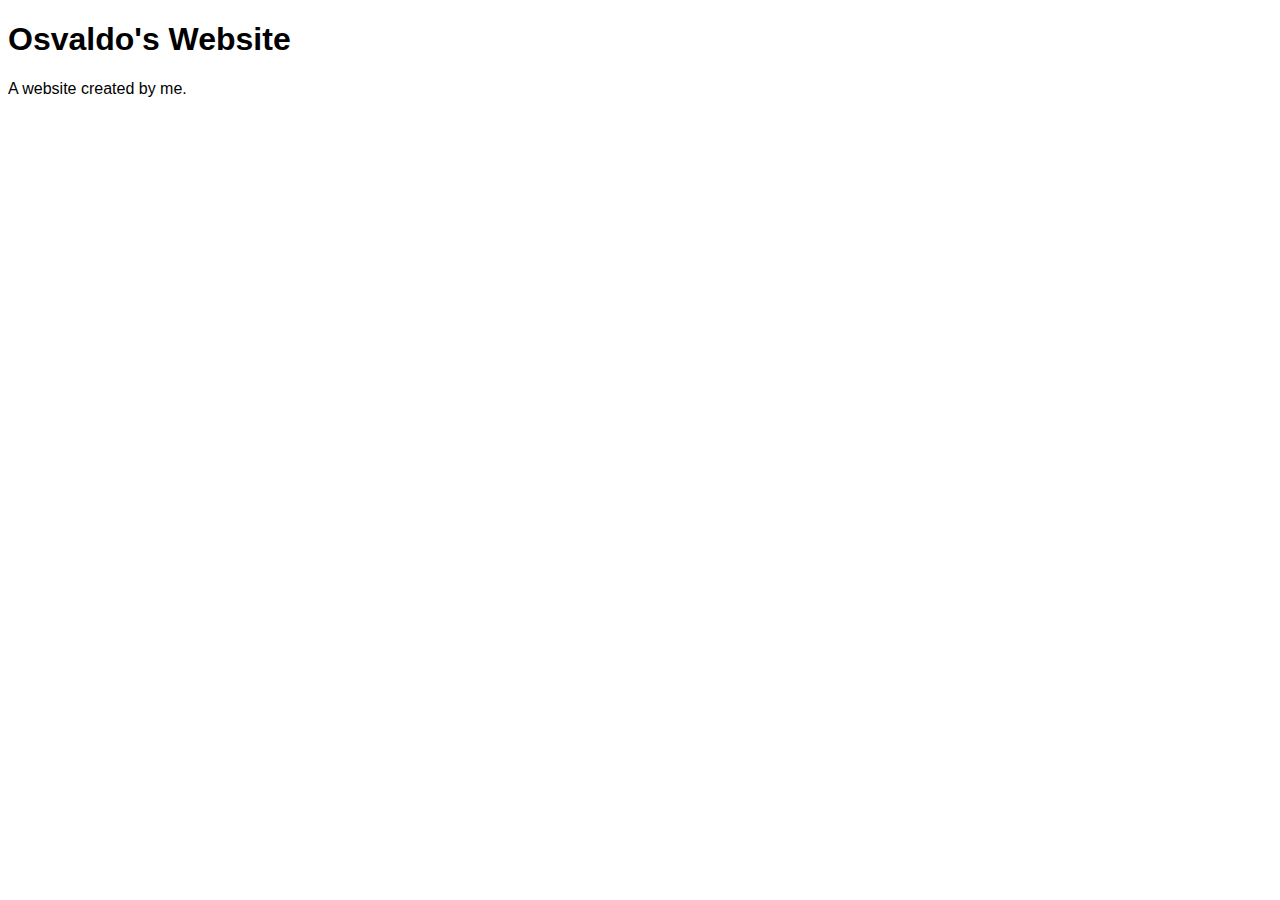
<file: pat-main/lesson0.html>
<!DOCTYPE html>
<html lang="en">

  <head>
    <title>Lesson 0</title>
    <meta charset="UTF-8">
    <meta name="viewport" content="width=device-width, initial-scale=1">
    <style>
      body {
        font-family: Arial, Helvetica, sans-serif;
      }
    </style>
  </head>

  <body>
    <h1>Osvaldo's Website</h1>
    <p>A website created by me.</p>
  </body>
  
</html>
</file>
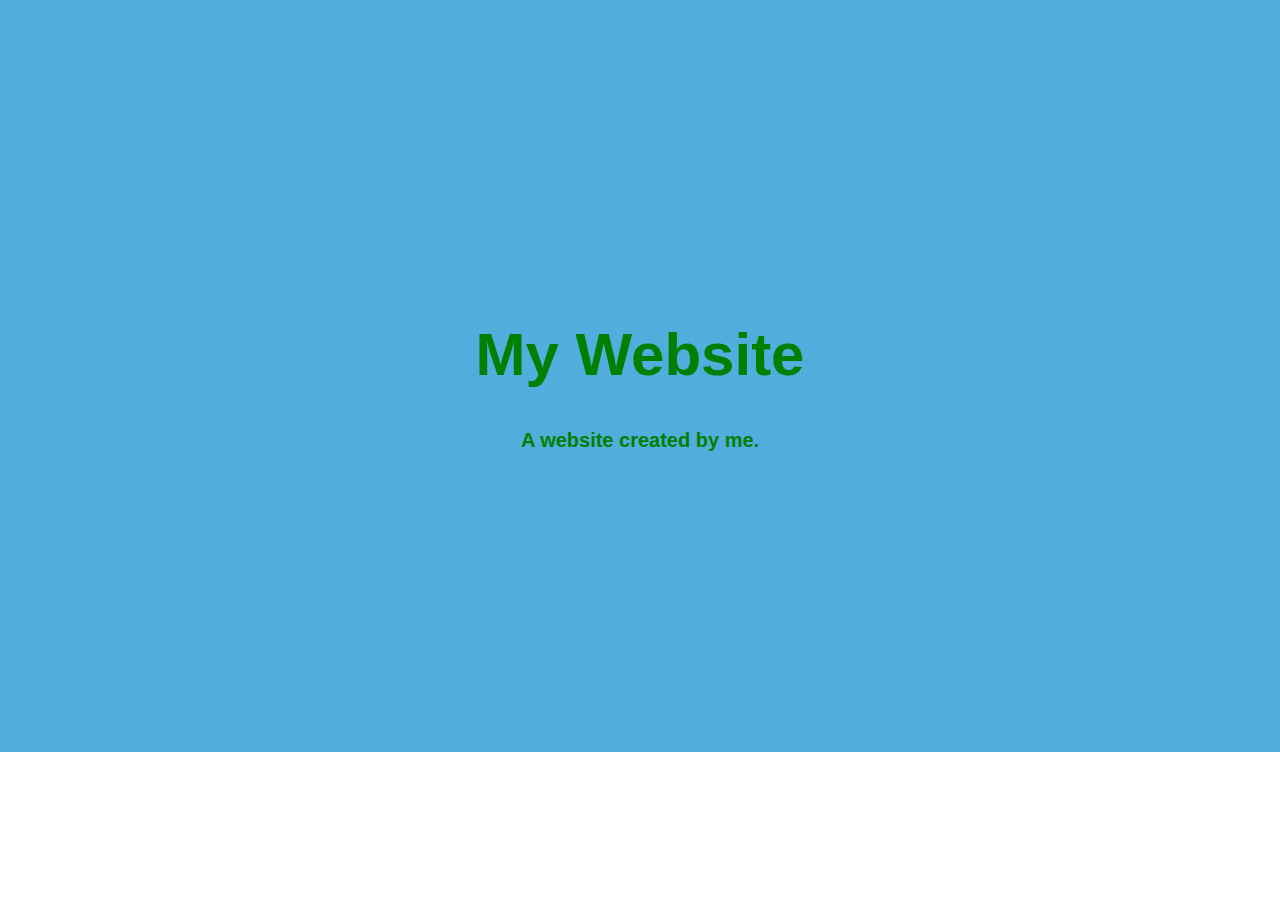
<file: pat-main/lesson1.html>
<!DOCTYPE html>
<html lang="en">

  <head>
    <title>Lesson 1</title>
    <meta charset="UTF-8">
    <meta name="viewport" content="width=device-width, initial-scale=1">
    <link href="styles/stylesheet1.css" rel="stylesheet">
  </head>

  <body>
    <div class="header">
      <h1>My Website</h1>
      <p>A website created by me.</p>
    </div>
  </body>

</html>
</file>
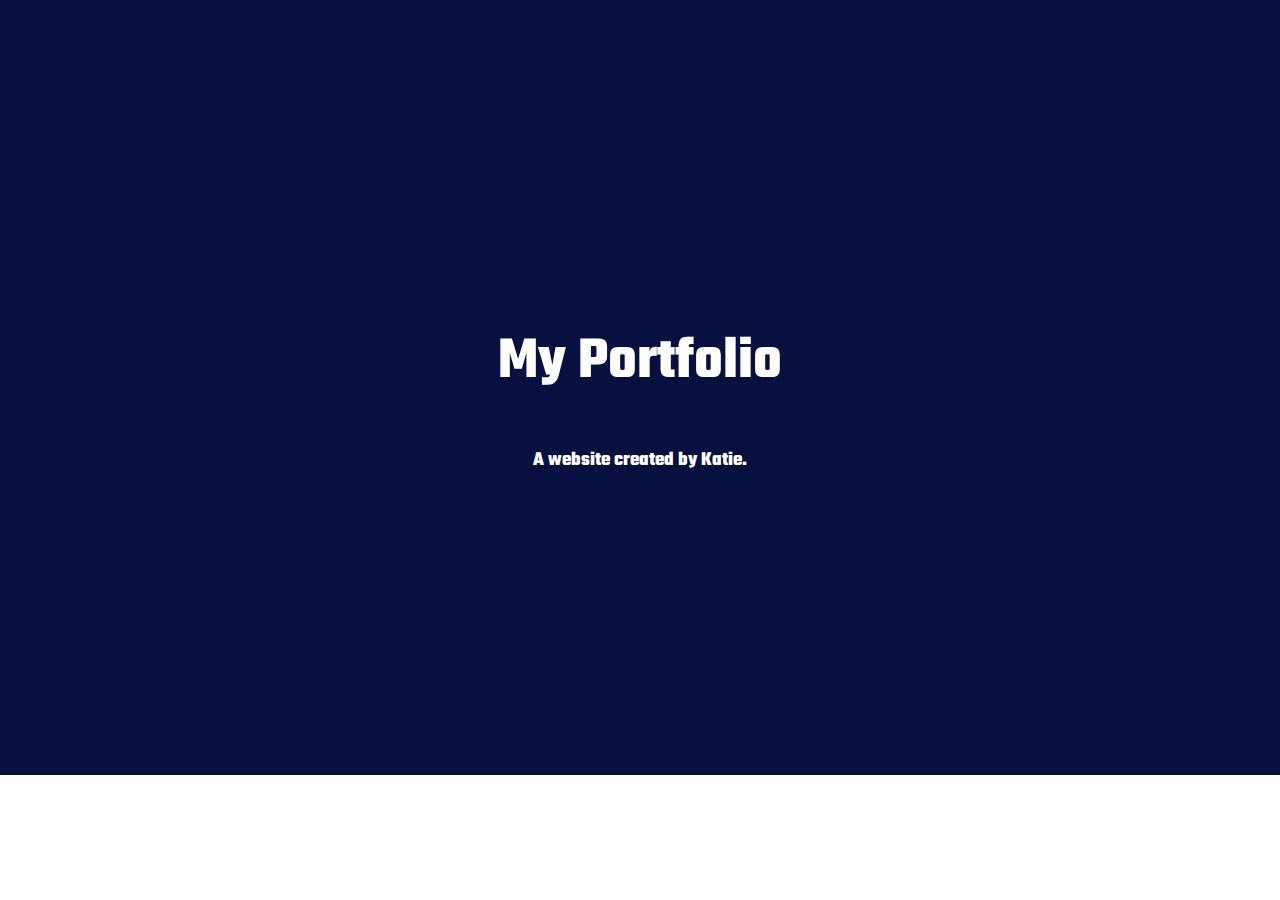
<file: pat-main/lesson2.html>
<!DOCTYPE html>
<html lang="en">

  <head>
    <title>Lesson 2</title>
    <meta charset="UTF-8">
    <meta name="viewport" content="width=device-width, initial-scale=1">
    <link href="styles/stylesheet2.css" rel="stylesheet">
  </head>

  <body>
    <div class="header">
      <h1>My Portfolio</h1>
      <p>A website created by Katie.</p>
    </div>
  </body>

</html>
</file>
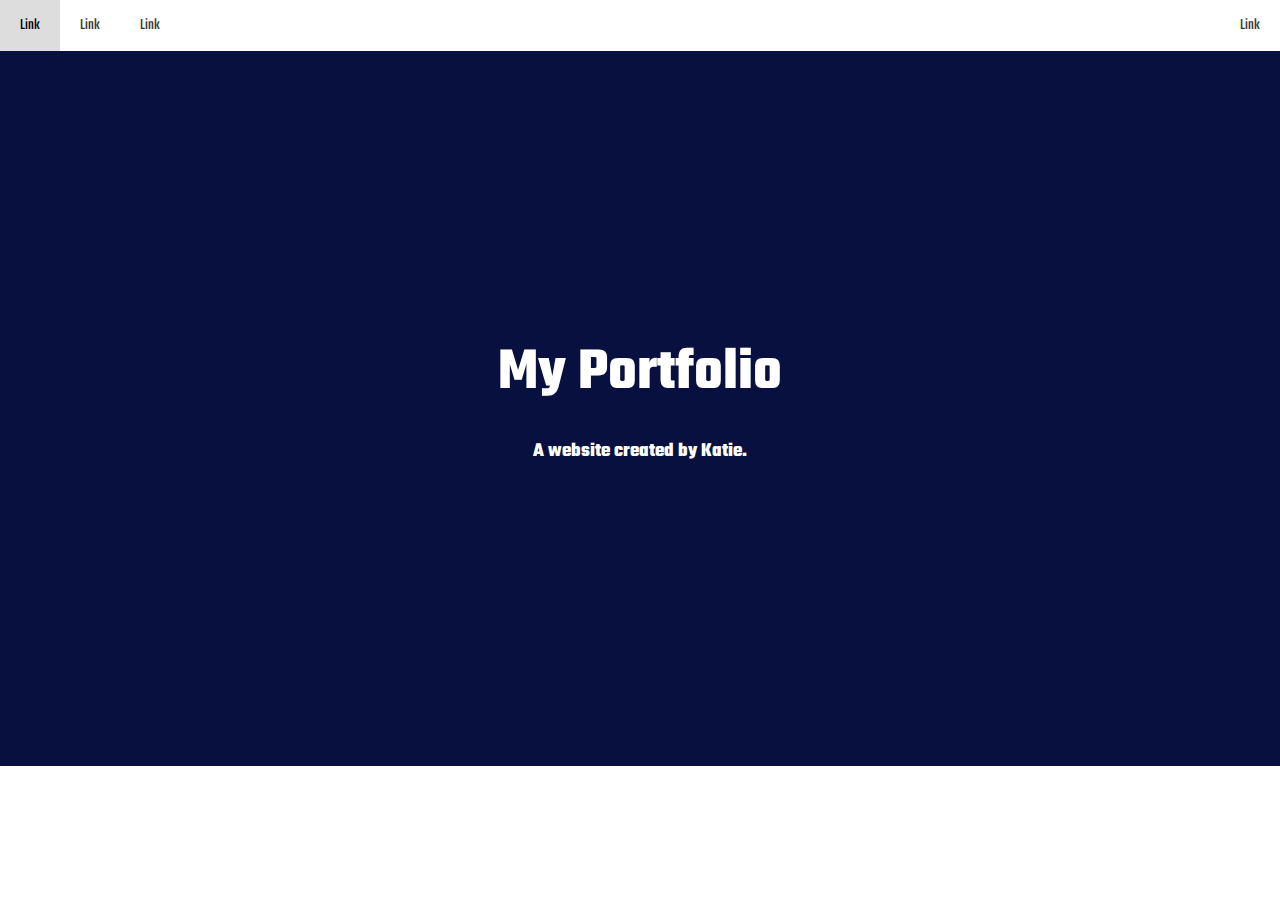
<file: pat-main/lesson3.html>
<!DOCTYPE html>
<html lang="en">
  
  <head>
    <title>Lesson 3</title>
    <meta charset="UTF-8">
    <meta name="viewport" content="width=device-width, initial-scale=1">
    <link href="styles/stylesheet3.css" rel="stylesheet">
  </head>

  <body>
    <div class="navbar">
      <a href="#">Link</a>
      <a href="#">Link</a>
      <a href="#">Link</a>
      <a href="#" class="right">Link</a>
    </div>

    <div class="header">
      <h1>My Portfolio</h1>
      <p>A website created by Katie.</p>
    </div>
  </body>

</html>
</file>
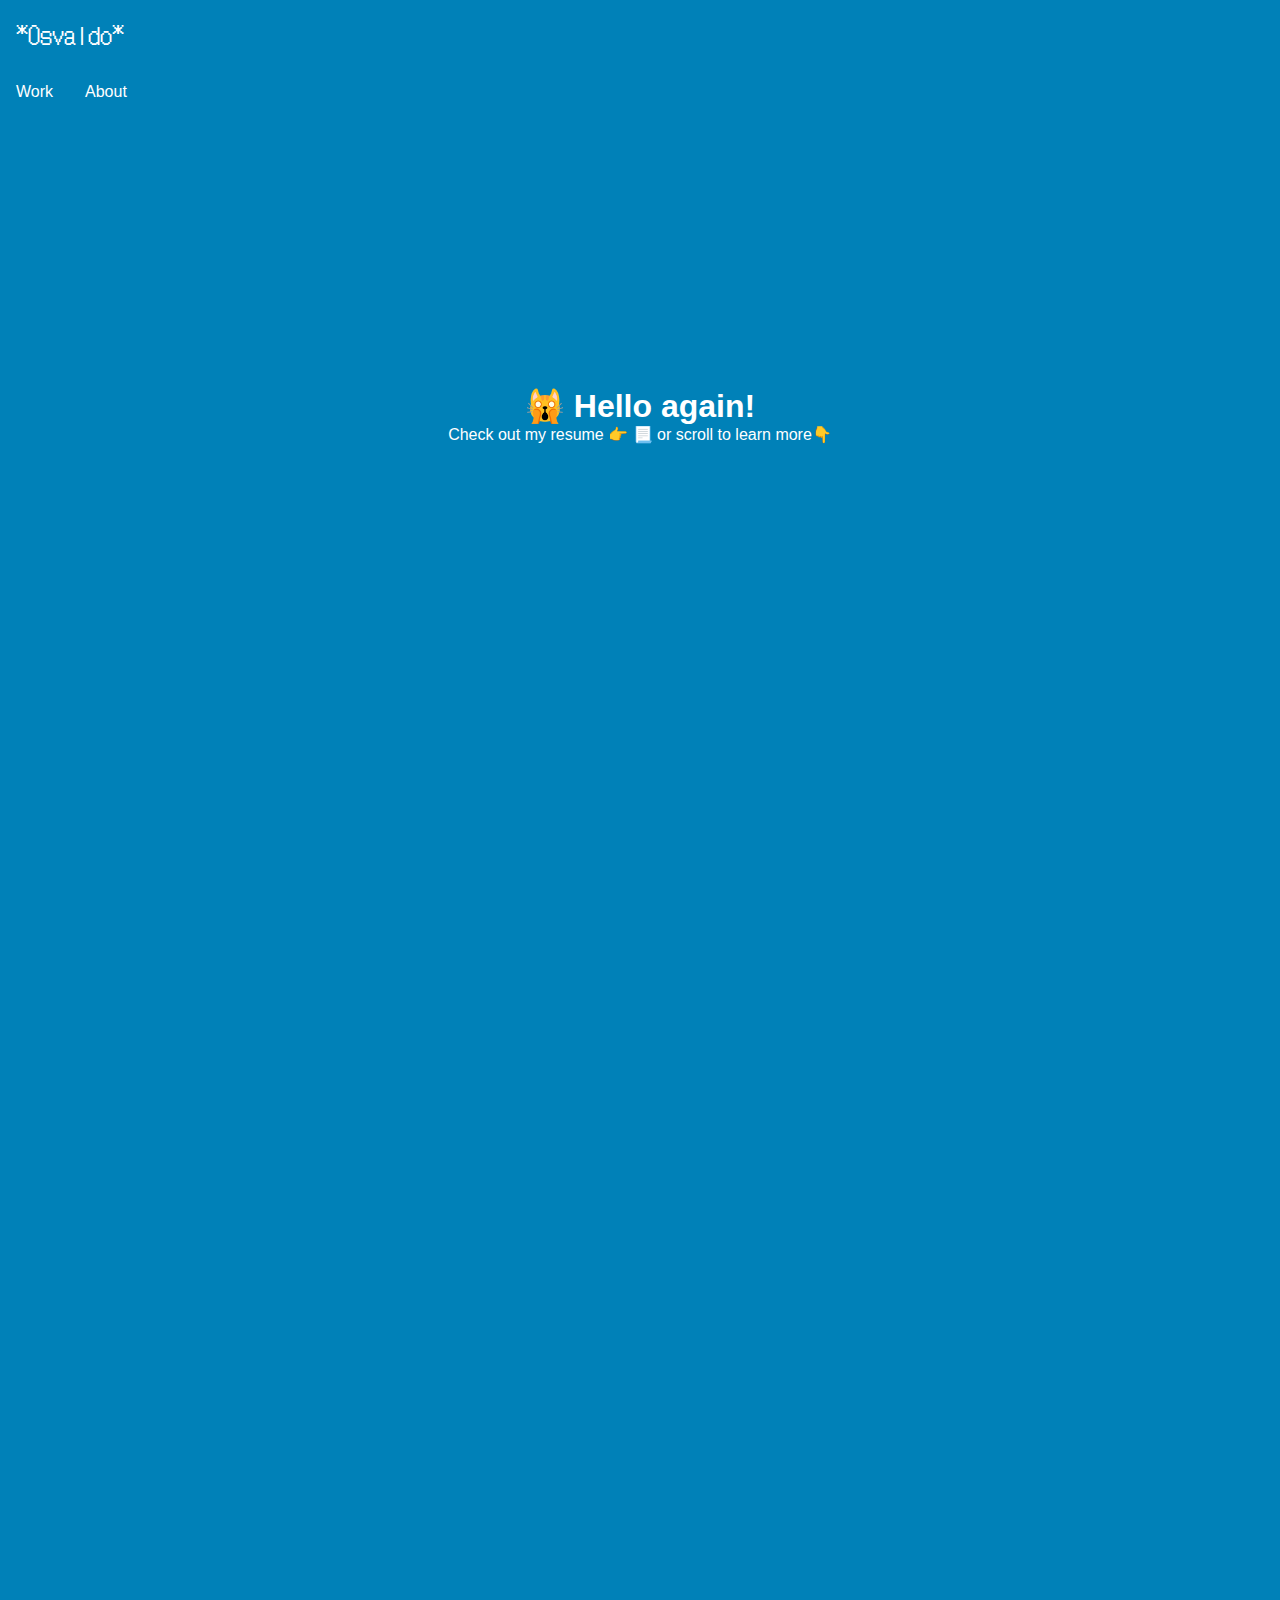
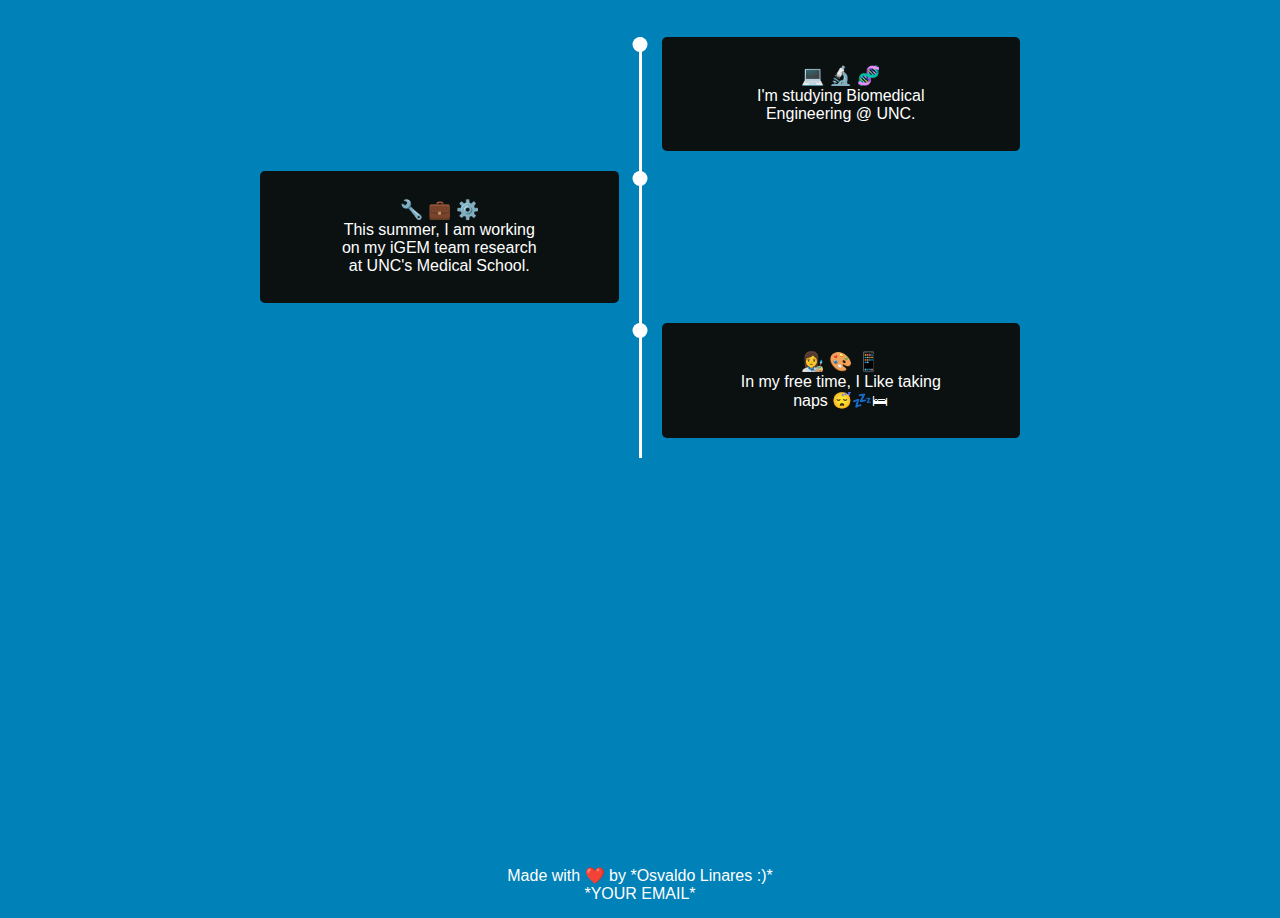
<file: pat-main/template/about.html>
<!doctype html>
<html lang="en">
    <head>
        <title>Portfolio</title>
        <meta charset="utf-8">
        <meta name="viewport" content="width=device-width, initial-scale=1">
        <link rel="stylesheet" href="https://stackpath.bootstrapcdn.com/bootstrap/5.0.0-alpha1/css/bootstrap.min.css" integrity="sha384-r4NyP46KrjDleawBgD5tp8Y7UzmLA05oM1iAEQ17CSuDqnUK2+k9luXQOfXJCJ4I" crossorigin="anonymous">
        <link href="../styles/stylesheet.css" rel="stylesheet">
        <script src="script.js" defer></script>
    </head>
    
    <body>
        <nav class="navbar navbar-inverse navbar-fixed-top">
            <div class="container-fluid">
                <div class="logo">
                        <a href="index.html">*Osvaldo*</a>
                </div>
                <a href="#" class="toggle-button">
                    <span class="bar"></span>
                    <span class="bar"></span>
                </a>
                <div class="nav-links">
                    <ul>
                        <li><a href="index.html">Work</a></li>
                        <li><a href="about.html">About</a></li>
                    </ul>
                </div>
            </div>
        </nav>

        <section class="start"></section>
            <div style="height: 50px">
                <h2>🙀 Hello again!</h2>
                <p>Check out my resume <a href="">👉 📃</a> or scroll to learn more👇</p>
            </div>

        <section class="home"></section>
        <div style="height: 1000px">
            <section class="design-section">
                <div class="timeline">
                    <div class="timeline-empty">
                    </div>


                    <div class="timeline-middle">
                        <div class="timeline-circle"></div>
                    </div>
                <div class="timeline-component timeline-content">
                <h3>💻 🔬 🧬</h3>
                <p>I'm studying Biomedical Engineering @ UNC.</p>
            </div>

                <div class="timeline-component timeline-content">
                    <h3>🔧 💼 ⚙️</h3>
                    <p>This summer, I am working on my iGEM team research at UNC's Medical School</a>.</p>
                </div>

                <div class="timeline-middle">
                    <div class="timeline-circle"></div>
                </div>

                <div class="timeline-empty">
                </div>

                <div class="timeline-empty">
                </div>

                <div class="timeline-middle">
                    <div class="timeline-circle"></div>
                </div>

                <div class=" timeline-component timeline-content">
                <h3>👩‍🎨 🎨 📱</h3>
                <p>In my free time, I Like taking naps 😴💤🛏</p>
                </div>
                
            </section>

              

        </div>

        <footer id="made">
            <p>
                <br>
                <br>
                <br>
                Made with ❤️ by *Osvaldo Linares :)*<br>
                <a href="mailto:katiechai21@icloud.com">*YOUR EMAIL*</a>
            </p>
        </footer>
            
        <script src="script.js"></script>
            
    </body>
</file>
<file: pat-main/styles/stylesheet1.css>
body {
  font-family: Arial, Helvetica, sans-serif;
  margin: 0;
}

/* Style the header */
.header {
  padding: 280px;
  text-align: center;
  background: rgb(81, 173, 219);
  color: green;
}

/* Increase the font size of the h1 element */
.header h1 {
  font-size: 60px;
  font-weight: bolder;
}

.header p {
  font-size: 20px;
  font-weight: bold;
}
</file>
<file: pat-main/styles/stylesheet2.css>
@import url('https://fonts.googleapis.com/css2?family=Teko&display=swap');

body {
  font-family: 'Teko', sans-serif;
  margin: 0;
}

/* Style the header */
.header {
  padding: 280px;
  text-align: center;
  background: rgb(8, 16, 64);
  color: white;
}

/* Increase the font size of the h1 element */
.header h1 {
  font-size: 60px;
  font-weight: bolder;
}

.header p {
  font-size: 20px;
  font-weight: bold;
}
</file>
<file: pat-main/styles/stylesheet3.css>
@import url('https://fonts.googleapis.com/css2?family=Teko&display=swap');

body, html {
  font-family: 'Teko', sans-serif;
  min-height: 100vh;
  margin: 0;
}

/* Style the header */
.header {
  padding: 280px;
  text-align: center;
  background: rgb(8, 16, 64);
  color: white;
}

/* Increase the font size of the h1 element */
.header h1 {
  font-size: 60px;
  font-weight: bolder;
  margin: auto;
}

.header p {
  font-size: 20px;
  font-weight: bold;
}

/* Style the top navigation bar */
.navbar {
  overflow: hidden;
  background-color: white;
}

/* Style the navigation bar links */
.navbar a {
  float: left;
  display: block;
  color: #333;
  text-align: center;
  padding: 14px 20px;
  text-decoration: none;
}

/* Right-aligned link */
.navbar a.right {
  float: right;
}

/* Change color on hover */
.navbar a:hover {
  background-color: #ddd;
  color: black;
}
</file>
<file: pat-main/styles/stylesheet.css>
@import url('https://fonts.googleapis.com/css2?family=Dongle&family=DotGothic16&family=Honk:MORF,SHLN@32,0&display=swap');

* {
    margin: 0;
    padding: 0;
    box-sizing: border-box;
}

body {
    margin: 0;
    font-family: 'Gill Sans', 'Gill Sans MT', Calibri, 'Trebuchet MS', sans-serif;
    background-color: var(--clr-background);
    color: var(--clr-text);
}

span {
    font-family: "DotGothic16", sans-serif;
    font-weight: 400;
    font-style: normal;
    color: var(--clr-primary);
}

/* IMAGES */
img {
    max-width: 60%;
    max-height: 60%;
    display: block;
    margin-left: auto;
    margin-right: auto;
}

/* LINKS */
a {
    text-decoration: none;
    color: var(--clr-text);
}

a:hover {
    color: var(--clr-primary);
}

/* TEXT */
h1 {
    font-size: 50px;
    word-break: break-all;
}

h2 {
    text-align: center;
	font-size: 2rem;
    font-weight: 600;
}

h3 {
    text-align: center;
}

p {
    text-align: center;
    font-weight: 400;
    text-align: center;
	padding-left:15%;
	padding-right:15%;
	font-size: 1rem;
}

/* Colors */
/* Root */
:root {
    --clr-background: #0081b8;
    --clr-background2: #c8420c;
    --clr-primary: #75ce88;
    --clr-text: white;
    --clr-text2: #0b1111;
    --clr-cards: black;
}

/* Light Mode */ 
.light-mode {
    --clr-background: #fefaf4;
    --clr-background2: #ffe4bf;
    --clr-primary: #d25b00;
    --clr-text: #0b0d11;
    --clr-cards: white;
}

/* Dark Mode */
.dark-mode {
    --clr-background: #171817;
    --clr-background2: #182f1d;
    --clr-primary: #75ce88;
    --clr-text: white;
    --clr-text2: #0c2d6e;
    --clr-cards: black;
}

/* Navbar */
.navbar {
    display: flex;
    position: relative;
    justify-content: space-between;
    align-items: center;
    background-color: var(--clr-background);
    color: var(--clr-text);
}

/* LOGO */
.logo {
    font-size: 1.5rem;
    margin: 1rem;
    font-family: "DotGothic16", sans-serif;
}

.logo a {
    text-decoration: none;
    color: var(--clr-text);
}

/* NAV BAR */
.nav-links {
    height: 100%;
}

.nav-links ul {
    margin: 0;
    padding: 0;
    display: flex;
}

.nav-links li {
    list-style: none;
}

.nav-links li a {
    text-decoration: none;
    color: var(--clr-text);
    padding: 1rem;
    display: block;
    font-size: 1rem;
}

.nav-links li a:hover {
    color: var(--clr-primary);
}

/* SECTION 1 */
#section1 {
    padding-top: 40px;
    height: 175px;
    color: var(--clr-text);
}

@media (max-width: 800px) {
    .toggle-button {
        display: flex;
    }
    .nav-links {
        display: none;
        width: 100%;
    }

    .navbar {
        flex-direction: column;
        align-items: flex-start;
    }

    .nav-links ul{
        flex-direction: column;
        width: 100%;
    }

    .nav-links li{
        text-align: center;
    }

    .navbar-links ul li {
        text-align: center;
    }

    .nav-links ul li a {
        padding: .5rem 1rem;
    }

    .nav-links.active {
        display: flex;
    }
}


/* START SECTION */
.start {
    width: 100%;
    height: 30vh;
    background-position: center top;
	background-size:cover;
    text-align: center;
    font-size: 3rem;
}

.typing {
    color: var(--clr-text);
    width: 100%;
    height: 50%;  
    align-items: center;
    justify-content: center;
}

.typing h2 {
    text-align:center;
	font-size: 2rem;
    font-weight: 600;
}

.typing h4 {
    text-align:center;
	font-size: 1.5rem;
}

/* HOME SECTION */
.home {
    width: 100%;
    height: 100vh;
    margin: 30px auto;
}

/* CARDS */
.row {
margin: 10px 10px;
}

/* Add padding BETWEEN each column */
.row,
.row > .column {
  padding: 8px;
}

/* Create three equal columns that floats next to each other */
.column {
  float: left;
  width: 33.33%;
  display: none; /* Hide all elements by default */
}

/* Clear floats after rows */ 
.row:after {
  content: "";
  display: table;
  clear: both;
}

/* CARD CONTENT */
.content {
  background-color: var(--clr-cards);
  box-shadow: 0 3px 10px rgb(0 0 0 / 0.2);
  padding: 15px 20px 15px 20px;
  border-radius: 5px;
}

.content img {
    padding-top: 10px;
}

/* The "show" class is added to the filtered elements */
.show {
  display: block;
}

/* FILTER BUTTONS */
.center {
  display: flex;
  justify-content: center;
  align-items: center;
  height: 50px;
}

.btn {
  border-radius: 10%;
  outline: none;
  padding: 12px 16px;
  background-color: var(--clr-background2);
  color: var(--clr-text);
  cursor: pointer;
}

.btn:hover {
  background-color: var(--clr-primary);
  color: var(--clr-text2);
}

.btn.active {
  background-color: var(--clr-primary);
  color: var(--clr-text2);
}

.card-title {
	text-align: center;
	padding-top: 5%;
	font-size: 2.25vh;
}

.subtitle {
    text-align: center;
    font-size: 1.75vh;
}

/* FOOTER */
#made {
    position: relative; bottom: 0px;
    background-color: var(--clr-background);
    text-align: center;
    padding: 15px;
}

/* TIMELINE */
.design-section {
    display: flex;
    flex-direction: column;
    align-items: center;
    justify-content: center;
    background-color: var(--clr-background);
    min-height: 100vh;
    padding: 100px 0;
    font-family: 'Gill Sans', 'Gill Sans MT', Calibri, 'Trebuchet MS', sans-serif
  }
  
  .design {
    display: flex;
    align-items: center;
    justify-content: center;
  }
  
  .timeline {
    width: 80%;
    height: auto;
    max-width: 800px;
    margin: 0 auto;
    display: flex;
    flex-direction: column;
  }
  
  .timeline-content {
    padding: 20px;
    background: var(--clr-text2);
    border-radius: 5px;
    color: var(--clr-text);
    padding: 1.75rem;
    transition: 0.4s ease;
    overflow-wrap: break-word !important;
    margin: 1rem;
    margin-bottom: 20px;
  }
  
  .timeline-component {
    margin: 0px 20px 20px 20px;
  }
  
  @media screen and (min-width: 768px) {
    .timeline {
      display: grid;
      grid-template-columns: 1fr 3px 1fr;
    }
    .timeline-middle {
      position: relative;
      background: var(--clr-text);
      width: 3px;
      height: 100%;
    }
    .main-middle {
      opacity: 0;
    }
    .timeline-circle {
      position: absolute;
      top: 0;
      left: 50%;
      width: 15px;
      height: 15px;
      border-radius: 50%;
      background: var(--clr-text);
      -webkit-transform: translateX(-50%);
              transform: translateX(-50%);
    }
  }

@media only screen 
and (min-device-width: 375px) 
and (max-device-width: 812px) 
and (-webkit-min-device-pixel-ratio: 3)
and (orientation: portrait) { 
    .content img {
        border-radius: 5px;
        display: none;
    }

    .card-title {
        text-align: center;
        padding-top: 5%;
        font-size: 1.75vh;
    }

    .subtitle {
        text-align: center;
        font-size: 1vh;
    }
}
</file>
